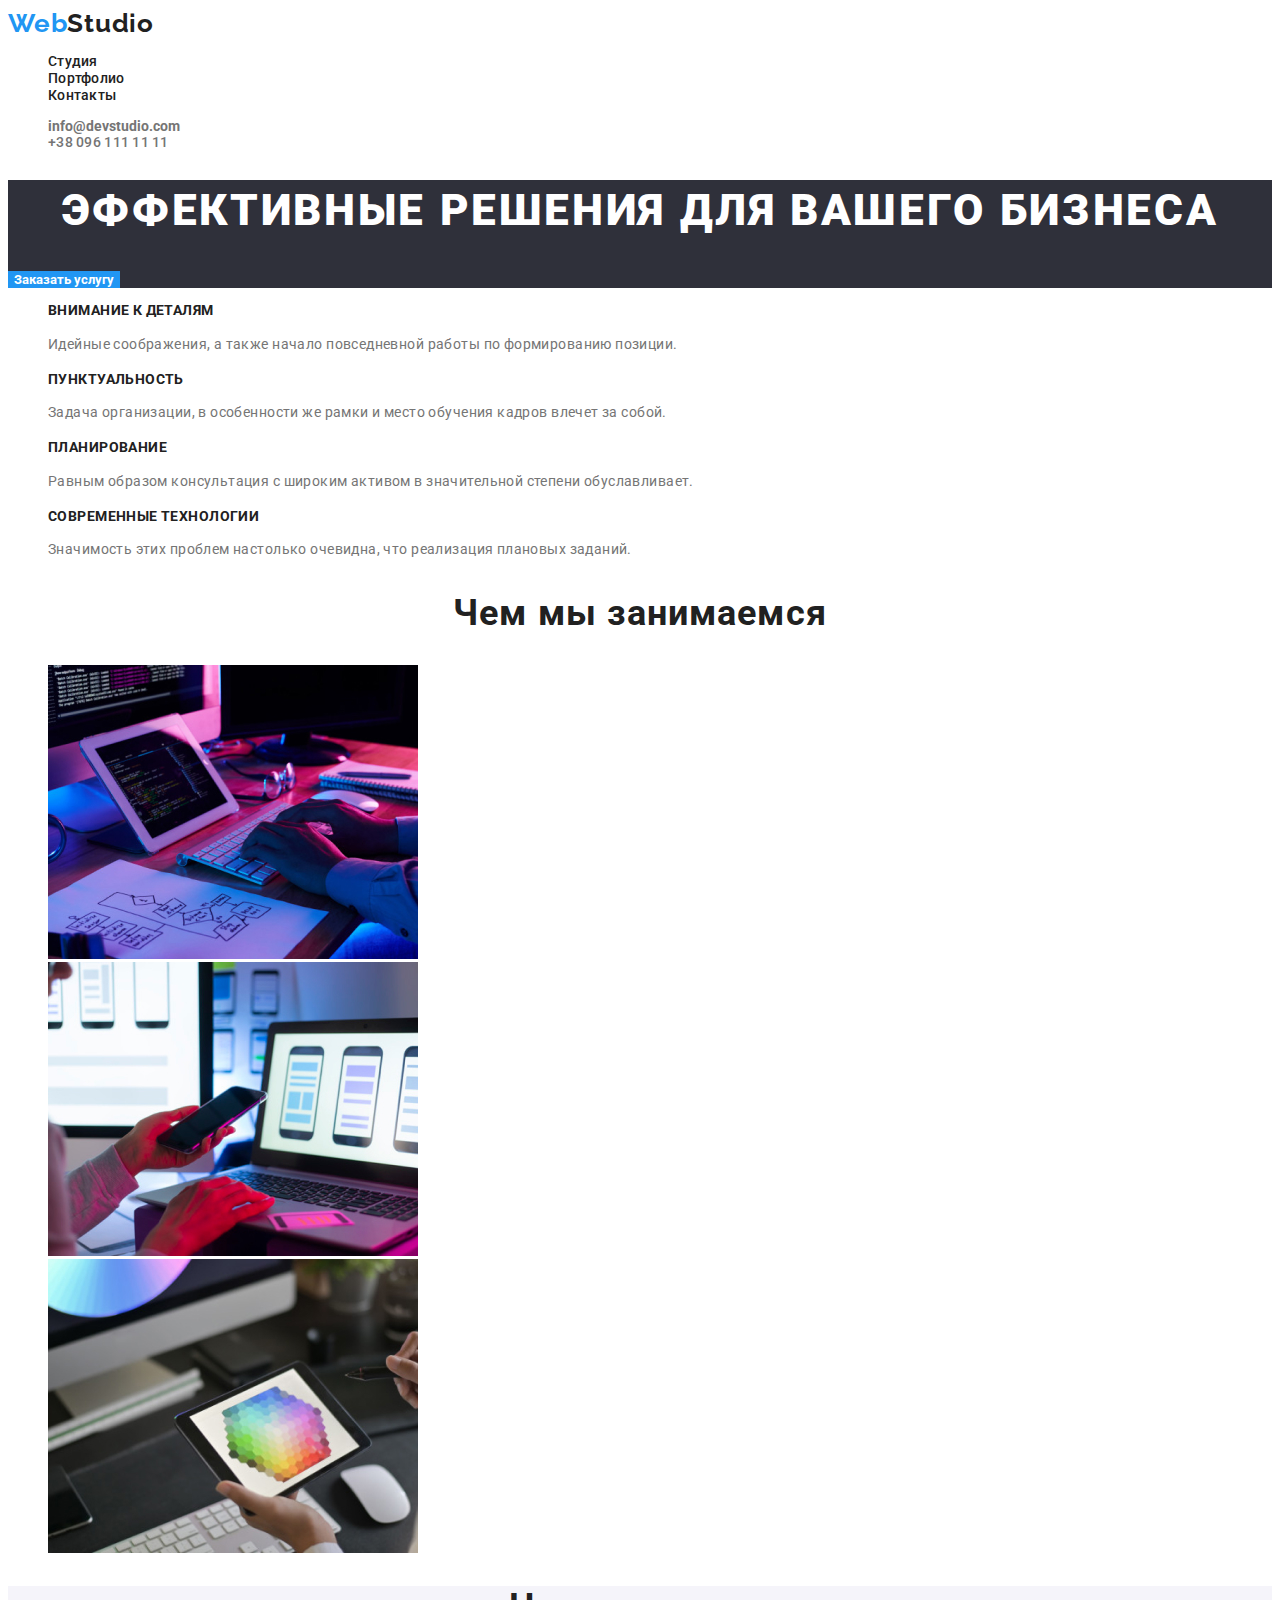
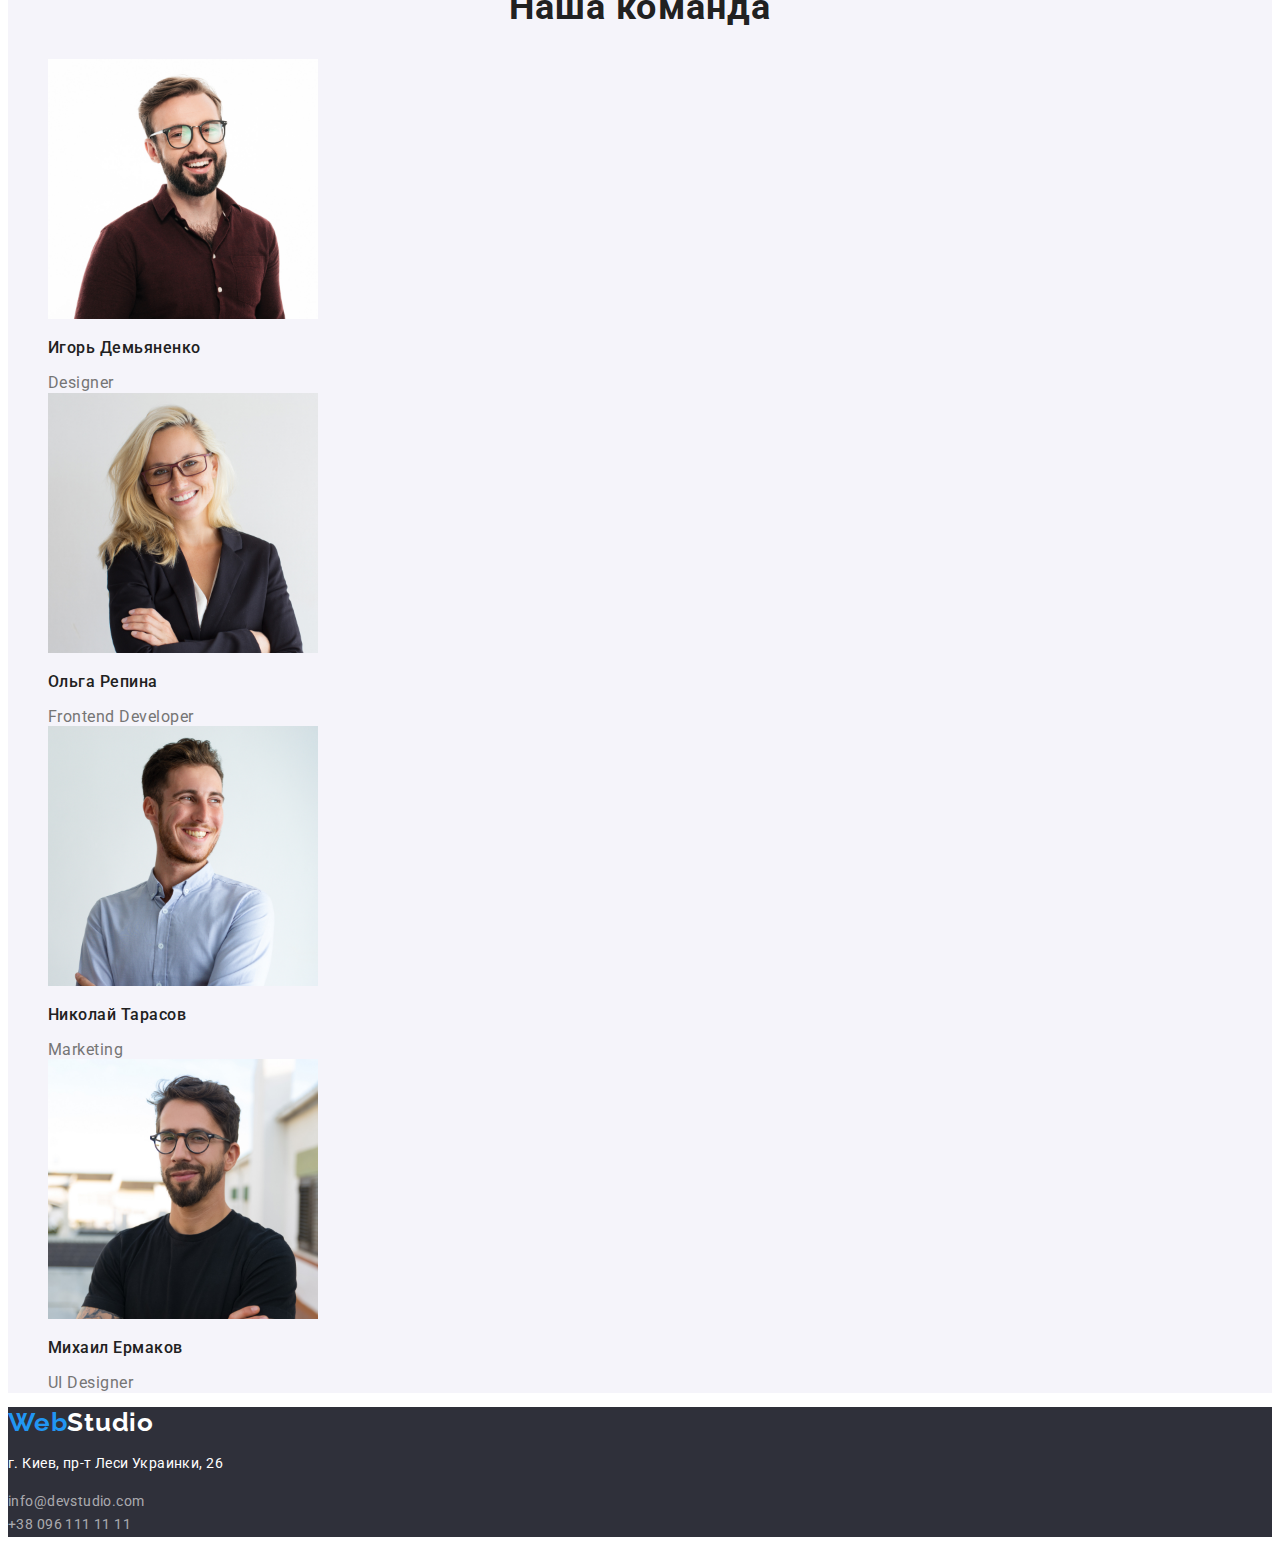
<file: index.html>
<!DOCTYPE html>
<html lang="ru">

<head>
    <meta charset="UTF-8" />
    <title>WebStudio</title>
   <link href="https://fonts.googleapis.com/css2?family=Raleway:wght@700&family=Roboto:wght@400;500;700;900&display=swap" rel="stylesheet">
    <link rel="stylesheet" href="./css/styles.css">
</head>
<!--Header navigation-->
<body>
<header>   
    <a href="" class="logo"><span class="logo-color">Web</span>Studio</a>
     <nav>
        <ul class="nav">
        <li ><a class="link" href="" >Студия</a></li>
        <li ><a class="link" href="./portfolio.html" >Портфолио</a></li>
        <li ><a class="link" href="" >Контакты</a></li>
        </ul>
     </nav>
        <ul class="contacthead">
        <li><a class ="mail" href="mailto:info@devstudio.com" >info@devstudio.com</a></li>
        <li><a class="tel" href="tel:+38 096 111 11 11">+38 096 111 11 11</a></li>
        </ul>
</header>

<!--HERO -->
<main>
<section class="hero">
      <h1 class="hero-title">Эффективные решения для вашего бизнеса</h1>
    <button type="button" class="hero-button">Заказать услугу</button>
</section>
<!-- What we do -->
<section class="do"> 
    <ul class="titles">
    <li class="title"><h3>Внимание к деталям</h3><p>Идейные соображения, а также начало повседневной работы
         по формированию позиции.</p></li>
    <li class="title"><h3>Пунктуальность</h3><p>Задача организации, в особенности же рамки и место обучения 
        кадров влечет за собой.</p></li>
    <li class="title"><h3>Планирование</h3><p>Равным образом консультация с широким активом в значительной 
        степени обуславливает.</p></li>
    <li class ="title"><h3>Современные технологии</h3><p>Значимость этих проблем настолько очевидна, что 
        реализация плановых заданий.</p></li>
    </ul>
</section>

<section class="pictures">
<h2>Чем мы занимаемся</h2>
    <ul class="do-pictures">
    <li class="picture-typing" ><img src="./images/typing.jpg" alt = "набор текста на клавиатуре" width = "370" ></li>
    <li class="picture-phone"><img src="./images/phone.jpg" alt = "ноутбук и телефон в руках" width = "370" ></li>
    <li class="picture-tablet" ><img src="./images/tablet.jpg" alt = "планшет с изображением палитры" width = "370"></li>
    </ul>
</section>
<!--Our team-->
<section class="team">
   <h2>Наша команда</h2>
   <ul class="photoes">
   <li class="photo-person"><img src="./images/demyanenko.jpg" alt = " фото Игоря Демьяненко" width ="270" >
        <p>Игорь Демьяненко</p><span>Designer</span></li>
   <li class="photo-person"><img src="./images/repina.jpg" alt = "фото Ольги Репиной" width ="270" >
       <p>Ольга Репина</p><span> Frontend Developer<span></li>
   <li class="photo-person"><img src="./images/tarasov.jpg" alt = "фото Николая Тарасова" width = "270" >
       <p>Николай Тарасов</p> <span> Marketing</span></li>
   <li class="photo-person"><img src="./images/yermakov.jpg" alt = "фото Михаила Ермакова" width = "270" >
       <p>Михаил Ермаков</p> <span>UI Designer</span></li>
   </ul>
</section>
    </main>
 <!--Adress-->   
<footer>
    <section class="footer">
     <a href="" class="logofoot"><span class="logo-color">Web</span>Studio</a>

    <address class="contacts">
<p>г. Киев, пр-т Леси Украинки, 26 </p>
<a href="mailto:info@devstudio.com" > info@devstudio.com</a><br>
<a href="tel:+38 096 111 11 11" >+38 096 111 11 11</a>
    </address>
    </section>
</footer>

</body>
</html>
</file>
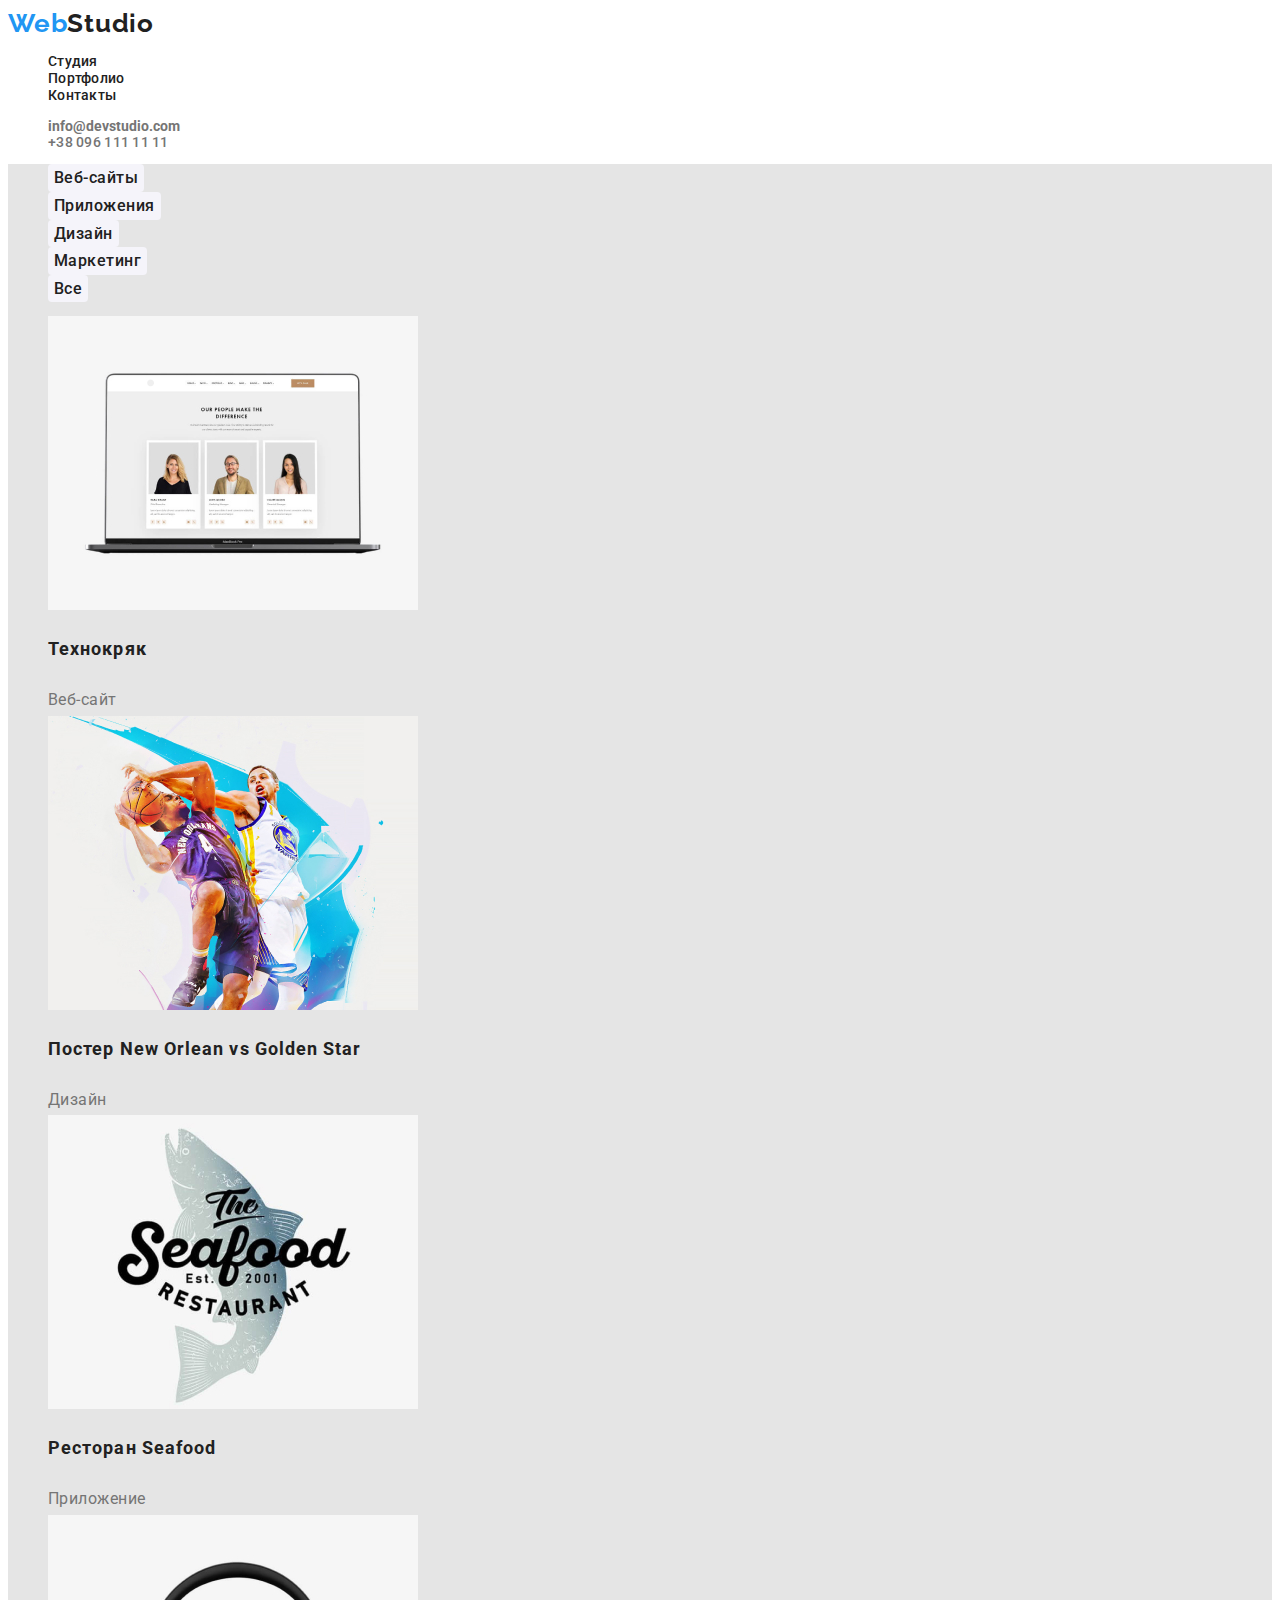
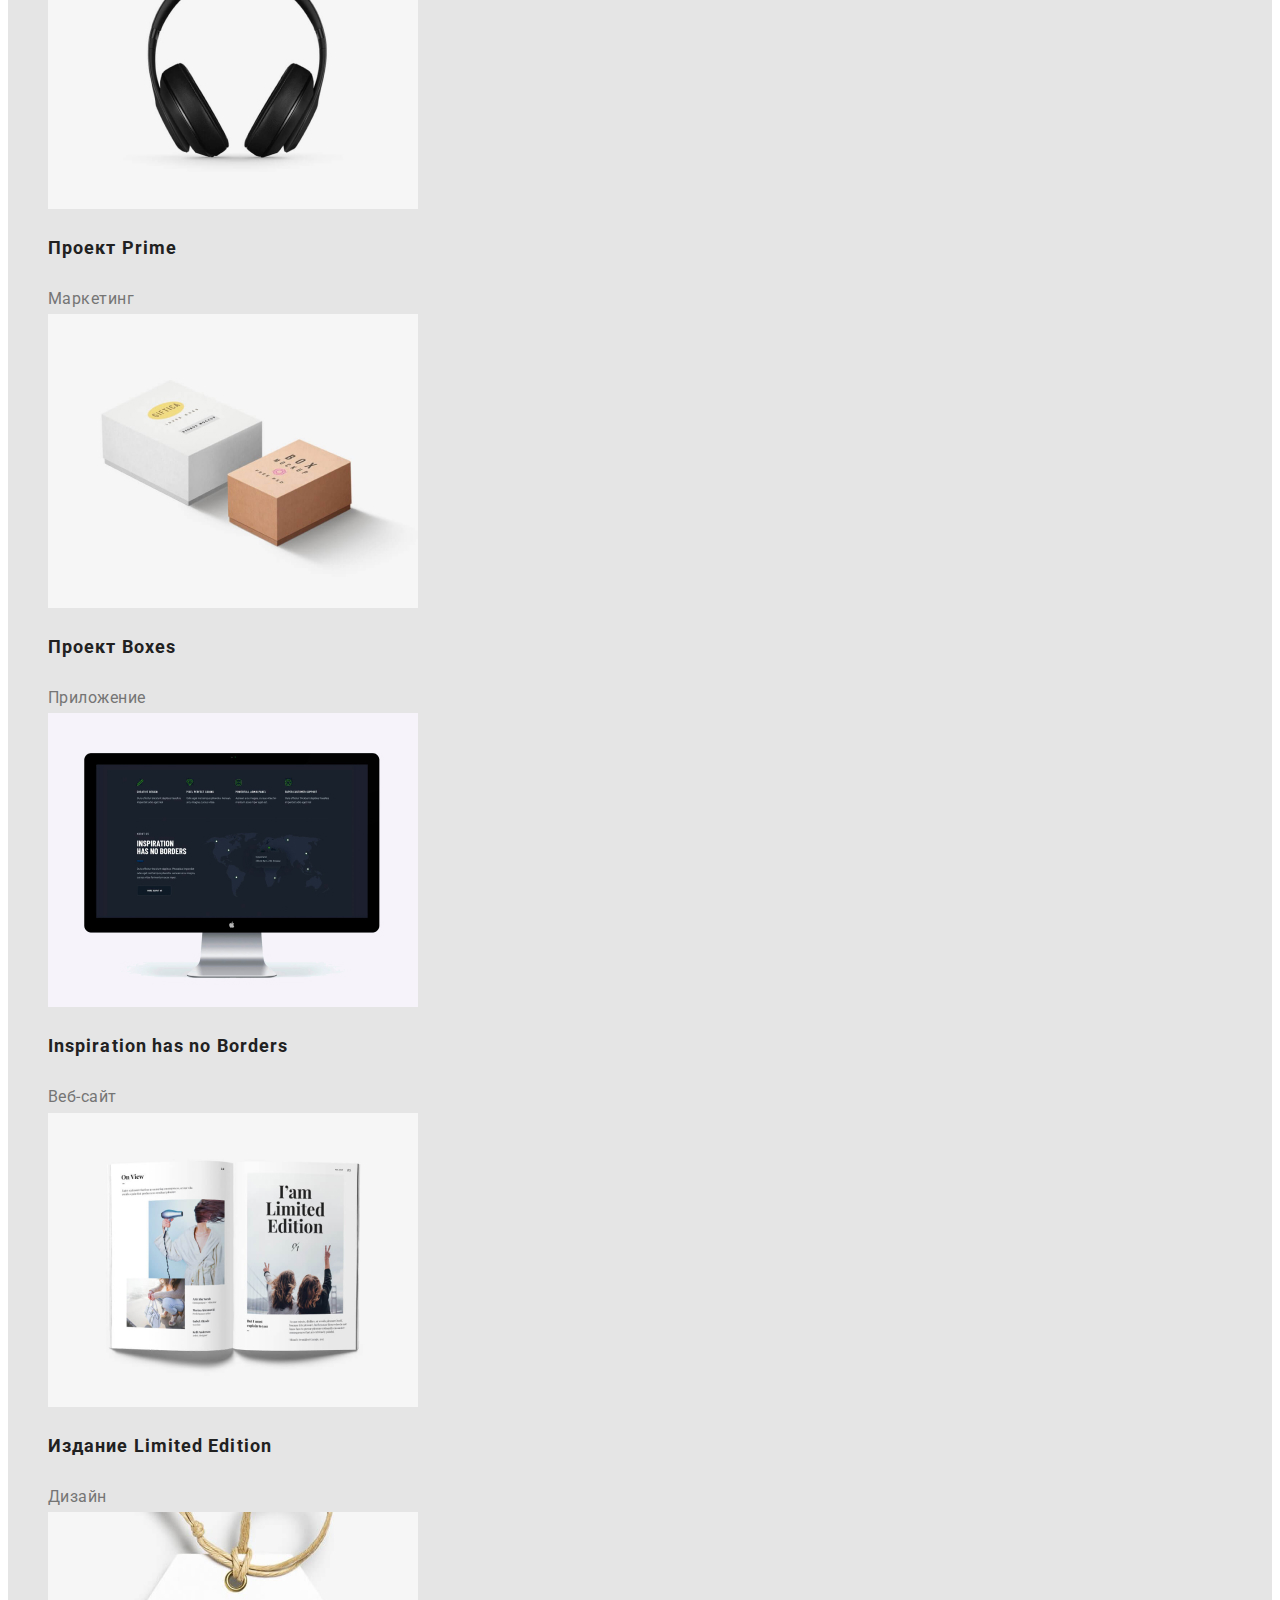
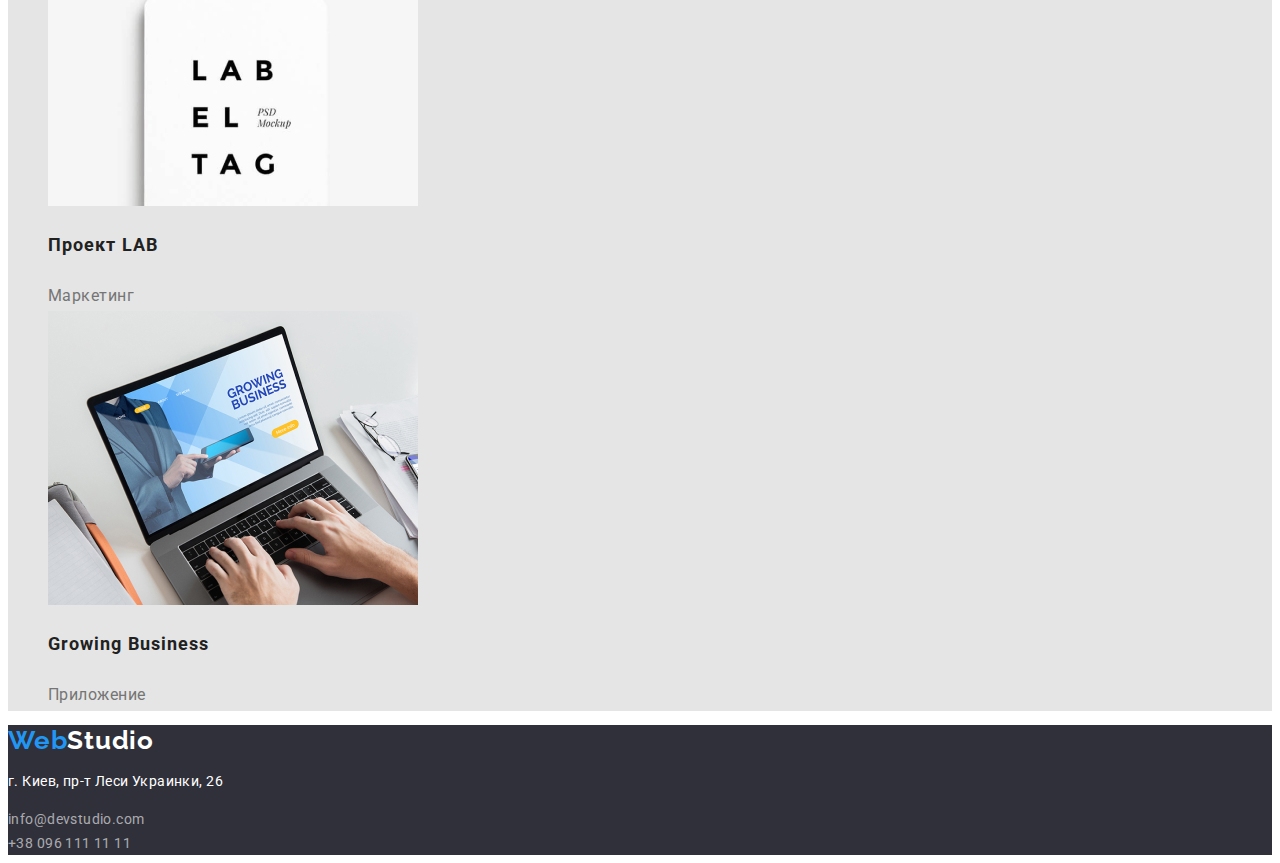
<file: portfolio.html>
<!DOCTYPE html>
<html lang="ru">
  <head>
    <meta charset="UTF-8" />
    <title>Портфолио</title>
     <link href="https://fonts.googleapis.com/css2?family=Raleway:wght@700&family=Roboto:wght@400;500;700;900&display=swap" rel="stylesheet">
    <link rel="stylesheet" href="./css/styles.css">
  </head>
  <body>
    <header>
      <a href="" class="logo"><span class="logo-color">Web</span>Studio</a>
      <nav class="nav">
        <ul>
          <li><a class="link" href="./index.html">Студия</a></li>
          <li><a class="link" href="">Портфолио</a></li>
          <li><a class="link" href="">Контакты</a></li>
        </ul>
      </nav>
      <ul class="contacthead">
        <li><a class ="mail" href="mailto:info@devstudio.com">info@devstudio.com</a></li>
        <li><a class ="tel" href="tel:+38 096 111 11 11">+38 096 111 11 11</a></li>
      </ul>
    </header>
    <main>
      <section class="main">
        <ul>
          <li><button type="button" class="buttons">Веб-сайты</button></li>
          <li><button type="button" class="buttons">Приложения</button></li>
          <li><button type="button" class="buttons">Дизайн</button></li>
          <li><button type="button" class="buttons">Маркетинг</button></li>
          <li><button type="button" class="buttons">Все</button></li>
        </ul>
   <ul class="projects">
   <li><img src="./images/tehnokryak.jpg" alt = " планшет с изображением  трех людей" width ="370"  >
        <p>Технокряк</p><span>Веб-сайт</span></li>
   <li><img src="./images/poster.jpg" alt = "два игрока баскетбола" width ="370">
       <p>Постер New Orlean vs Golden Star</p><span>Дизайн<span></li>
   <li><img src="./images/seafood.jpg" alt = "рыба и надпись The Seafood restaurant " width = "370" >
       <p>Ресторан Seafood</p><span>Приложение</span></li>
   <li><img src="./images/proekt_prime.jpg" alt = "черные головные наушники" width = "370" >
       <p>Проект Prime</p><span>Маркетинг</span></li>
   <li><img src="./images/proekt_boxes.jpg" alt = "две коробки" width = "370" >
       <p>Проект Boxes</p><span>Приложение</span></li>
   <li><img src="./images/inspiration.jpg" alt = "монитор компьютера" width = "370" >
       <p>Inspiration has no Borders</p><span>Веб-сайт</span></li>
   <li><img src="./images/limited_edition.jpg" alt = "журнал в развороте" width = "370" >
       <p>Издание Limited Edition</p><span>Дизайн</span></li>
   <li><img src="./images/lab.jpg" alt = "белая бирка с надписью LAB EL TAG" width = "370" >
       <p>Проект LAB</p><span>Маркетинг</span></li>
   <li><img src="./images/growing.jpg" alt = "набор текста на планшете" width = "370">
       <p>Growing Business</p><span>Приложение</span></li>
   </ul>
      </section>
    </main>
    <footer>
      <section class="footer">
       <a href="" class="logofoot"><span class="logo-color">Web</span>Studio</a>

    <address class="contacts">
<p>г. Киев, пр-т Леси Украинки, 26 </p>
<a href="mailto:info@devstudio.com">info@devstudio.com</a><br>
<a href="tel:+38 096 111 11 11">+38 096 111 11 11</a>
    </address>
    </section>
    </footer>
  </body>
</html>
</file>
<file: css/styles.css>
:root {
  --primary-white-color: #ffffff;
  --primary-background-color: #e5e5e5;
  --team-background-color: #f5f4fa;
  --hero-background-color: #2f303a;
  --button-logo-color: #2196f3;
  --primary-text-color: #212121;
  --secondary-text-color: #757575;
  --vector-color: #000000;
  --translucent-white-color: #ffffff99;
  --logo-first-color: #2196f3;
  --portfolio-buttons-color: #f5f4fa;
  --portfolio-buttontext-color: #212121;
  --porfolio-hover-color: #2196f3;
}

body {
  background-color: #ffffff;
  color: #212121;
  font-family: "Roboto", sans-serif;
  font-size: 14px;
  font-weight: 700;
}
a {
  text-decoration: none;
}
ul {
  list-style: none;
}

/* Navigation header*/
.logo {
  font-family: "Raleway", sans-serif;
  font-style: normal;
  font-weight: 700;
  font-size: 26px;
  line-height: 1.2;
  letter-spacing: 0.03em;
  color: var(--primary-text-color);
}
.logo-color {
  color: var(--logo-first-color);
}
.tel {
  color: var(--secondary-text-color);
  font-style: normal;
  font-weight: 500;
  font-size: 14px;
  line-height: 1.2;
  letter-spacing: 0.02em;
}
.mail {
  color: var(--secondary-text-color);
}
.mail:hover,
.mail:focus {
  color: var(--button-logo-color);
}

.link {
  font-family: "Roboto", sans-serif;
  font-weight: 500;
  font-size: 14px;
  line-height: 1.2;
  letter-spacing: 0.02em;
  color: var(--primary-text-color);
  cursor: pointer;
}
.link:hover,
.link:focus {
  color: var(--button-logo-color);
}

/* Hero section*/

.hero {
  background-color: var(--hero-background-color);
}
.hero-title {
  color: var(--primary-white-color);
  font-weight: 900;
  font-size: 44px;
  line-height: 1.4;
  letter-spacing: 0.06em;
  text-transform: uppercase;
  text-align: center;
  font-family: "Roboto", sans-serif;
}

.hero-button {
  background-color: var(--button-logo-color);
  color: var(--primary-white-color);
  border: none;
  cursor: pointer;
  font-family: "Roboto", sans-serif;
  font-weight: 700;
}
.titles h3 {
  font-weight: 700;
  font-size: 14px;
  line-height: 1.2;
  letter-spacing: 0.03em;
  text-transform: uppercase;
}
.title p {
  font-weight: 400;
  font-size: 14px;
  line-height: 1.7;
  letter-spacing: 0.03em;
  color: var(--secondary-text-color);
}
.pictures h2,
.team h2 {
  font-weight: 700;
  font-size: 36px;
  line-height: 1.2;
  text-align: center;
  letter-spacing: 0.03em;
}
.team {
  background-color: var(--team-background-color);
}
.photo-person > p {
  font-weight: 500;
  font-size: 16px;
  line-height: 1.2;
  letter-spacing: 0.03em;
}

.photo-person > span {
  font-weight: 400;
  font-size: 16px;
  line-height: 1.2;
  letter-spacing: 0.03em;
  color: var(--secondary-text-color);
}
.footer {
  background-color: var(--hero-background-color);
}

.logofoot {
  color: var(--primary-white-color);
  font-style: normal;
  font-weight: 700;
  font-size: 26px;
  line-height: 1.2;
  letter-spacing: 0.03em;
  font-family: "Raleway", sans-serif;
}
.contacts a {
  color: var(--translucent-white-color);
  font-style: normal;
  font-weight: 400;
  font-size: 14px;
  line-height: 1.7;
  letter-spacing: 0.03em;
}
.contacts p {
  color: var(--primary-white-color);
  font-style: normal;
  font-weight: 400;
  font-size: 14px;
  line-height: 1.7;
  letter-spacing: 0.03em;
}

.contact:hover,
.contact:focus {
  color: var(--button-logo-color);
}

/* Portfolio block */
.main {
  background-color: var(--primary-background-color);
}
.buttons {
  background-color: var(--portfolio-buttons-color);
  border: none;
  border-radius: 4px;
  color: var(--portfolio-buttontext-color);
  font-family: Roboto;
  font-style: normal;
  font-weight: 500;
  font-size: 16px;
  line-height: 1.6;
  text-align: center;
  letter-spacing: 0.03em;
  cursor: pointer;
}
.buttons:hover,
.buttons:focus {
  box-shadow: 0px 3px 1px rgba(0, 0, 0, 0.1), 0px 1px 2px rgba(0, 0, 0, 0.08),
    0px 2px 2px rgba(0, 0, 0, 0.12);
  border-radius: 4px;
  background-color: var(--porfolio-hover-color);
  color: var(--primary-white-color);
}
.projects p {
  font-weight: 700;
  font-size: 18px;
  line-height: 2;
  letter-spacing: 0.06em;
}
.projects span {
  font-weight: 400;
  font-size: 16px;
  line-height: 1.9;
  letter-spacing: 0.03em;
  color: var(--secondary-text-color);
}
</file>
